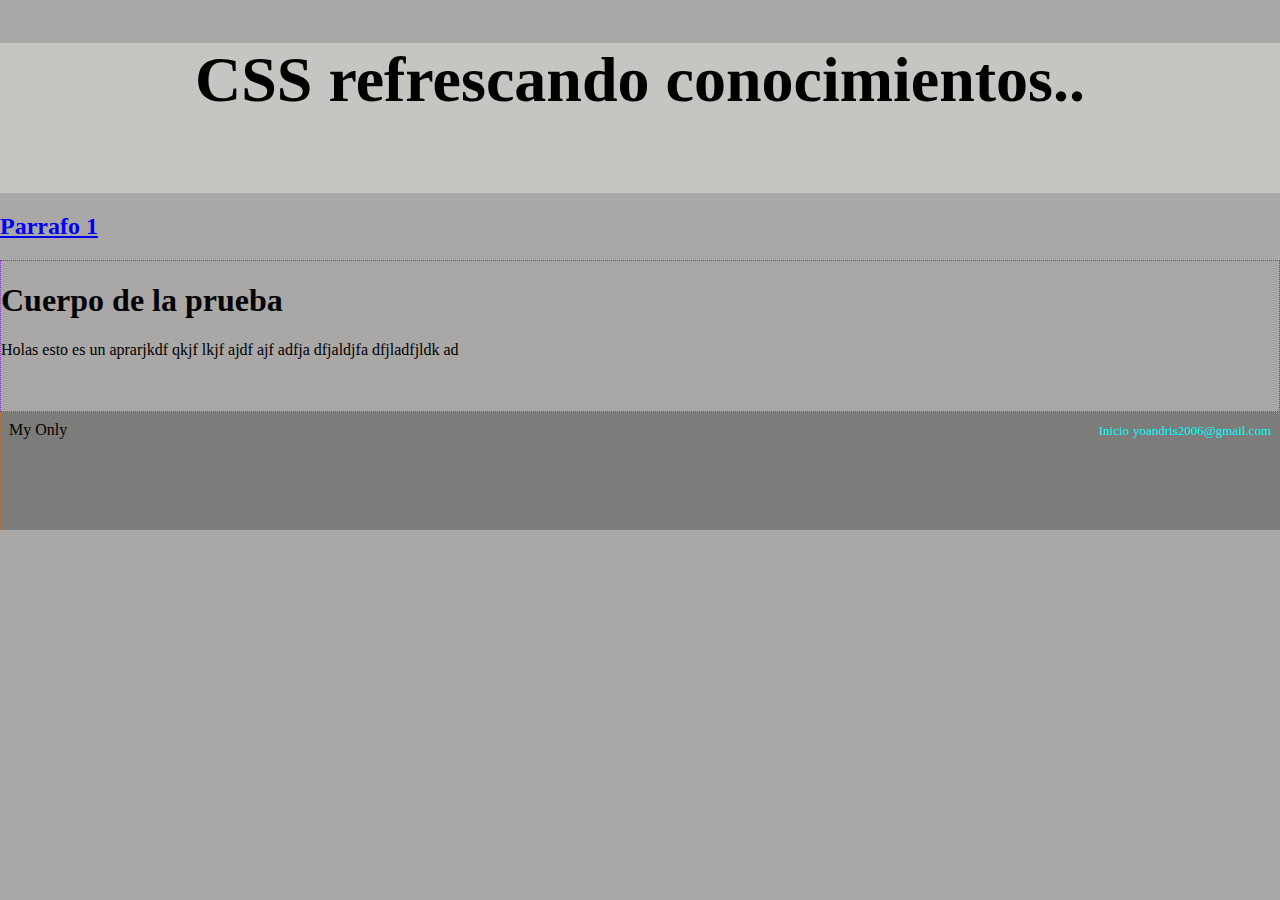
<file: html-css/index.html>
<!DOCTYPE html>
<html lang="en">
  <head>
    <link href="stylos/origincss.css" rel="stylesheet" type="text/css" />
    <title>Document</title>
  </head>
  <body>
    <header>
      <h1>CSS refrescando conocimientos..</h1>
    </header>
    <h2><a href="#par1">Parrafo 1</a></h2>
    <section id="contenido" class="container">
      <article>
        <h1>Cuerpo de la prueba</h1>
        <p id="par1">
          Holas esto es un aprarjkdf qkjf lkjf ajdf ajf adfja dfjaldjfa
          dfjladfjldk ad
        </p>
      </article>
    </section>

    <footer>
      <section id="f-links">
        <a href="#par1">Inicio</a>
        <a href="#">yoandris2006@gmail.com</a>
      </section>
      <p>My Only</p>
    </footer>
  </body>
</html>
</file>
<file: html-css/stylos/origincss.css>
body {
  margin: 0px;
  background-color: rgb(170, 167, 167);
}
header {
  background-color: rgb(197, 197, 193);
  height: 150px;
  width: auto;
  text-align: center;
}
header h1 {
  font-size: 4rem;
}
.container {
  height: 150px;
  width: auto;
  border: 1px dotted blueviolet;
}
footer {
  height: 100px;
  width: auto;
  border: 1px dotted chocolate;
  background-color: rgb(124, 124, 123);
  padding: 0.5rem;
}
footer p {
  margin: 0rem;
}
footer section {
  float: right;
}
footer a {
  transition: font-size 4s 1s ease, color 4s 1s ease;
  font-size: small;
  text-decoration: none;
  color: aqua;
}
footer a:hover {
  color: rgb(243, 7, 7);
  font-size: 15px;
}
</file>
